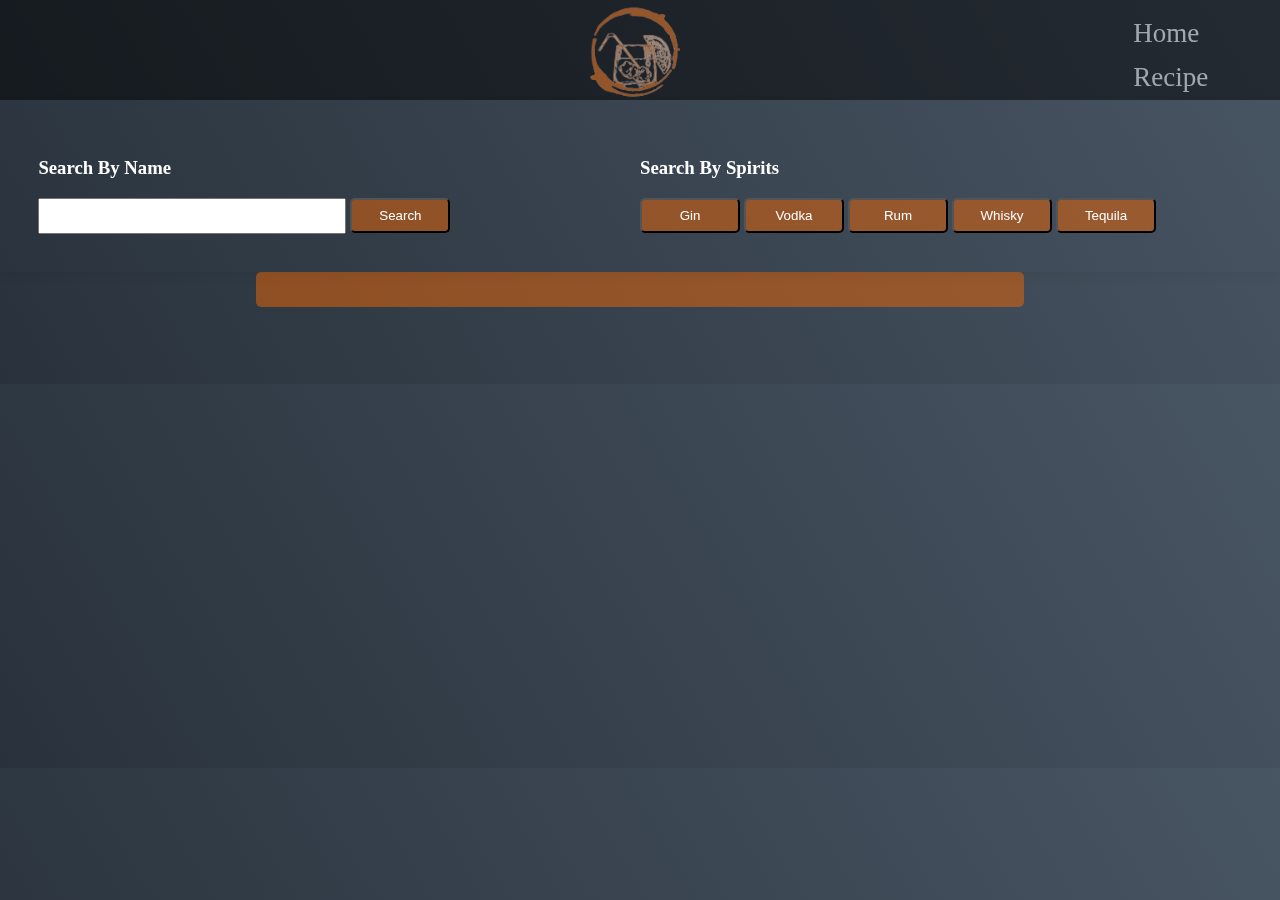
<file: recipe.html>
<!DOCTYPE html>
<html lang="en">

<head>
    <meta charset="UTF-8">
    <meta name="viewport" content="width=device-width, initial-scale=1.0">
    <link rel="stylesheet" href="style.css">
    <link rel="icon" href="/images//favicon.ico" type="image/gif" sizes="16x16">
    <title>Cocktails</title>
</head>

<body id="recipeBackground">
    <nav class="nav">
        <div><a href="Index.html"><img src="images/logo2.png"></a></div>
        <ul >
            <li ><a href="Index.html">Home</a></li>
            <li><a href="recipe.html">Recipe</a></li>
            
        </ul>
    </nav>

    <section id="recipe" style="margin-top: 100px">
        <div id="filter">
            <div>
               <h3 style="color: white">Search By Name</h3>
                <input type="text" id="searchText">
                <button type="button" id="searchButton">Search</button>
            </div>
            <div>
               <h3 style="color: white">Search By Spirits </h3>
                <button type="button" id="ginButton">Gin</button>
                <button type="button" id="vodkaButton">Vodka</button>
                <button type="button" id="rumButton">Rum</button>
                <button type="button" id="whiskyButton">Whisky</button>
                <button type="button" id="tequilaButton">Tequila</button>
            </div>

        </div>
        <div id='filterHeader'></div>
        <div id="filterContent">

        </div>




    </section>


    <script src="https://code.jquery.com/jquery-3.4.0.min.js" integrity="sha256-BJeo0qm959uMBGb65z40ejJYGSgR7REI4+CW1fNKwOg=" crossorigin="anonymous"></script>
    <script src="main.js"></script>
</body>

</html>
</file>
<file: style.css>
body{
    margin:0;
    padding:0;
}
#recipeBackground{
    background-image: linear-gradient(60deg, #29323c 0%, #485563 100%);
    
}
/*=====================Nav Bar=========================*/

nav {
    position: fixed;    
    top:0;
    right: 0;
    height: 400px;
    width: 100vw;     
    z-index:10;
        
    
}
nav div{
    position: absolute;
    left: 50%;
    top: -50px;
    transform:translate(-50%);
    font-size: 3vh;    
}
nav div img{
    height:250px;
}
nav ul{
    position: absolute;
    top:0;
    margin:5px;
    right: 6vh;
}

nav ul li{  
    margin: 1vw;
    font-size: 3vh;
    list-style: none;
    display: block;  
   
}
nav ul li a{
    text-decoration: none;
    color: white;
}

.logo{
    top: -52px;
    left: 10vw;
}
.nav{
    height:100px;
    background:black;
    opacity:.5;
}

.horizontal{ 
    
    display: inline-block;  
    
}

/*=====================End Of Nav Bar=========================*/



/*=====================Landing page=========================*/
.wrapper {
    
  display: grid;
  grid-gap: 10px;
  grid-template-columns: repeat(2, 1fr);
  grid-auto-rows: 1fr;
  max-width: 95vw;  
  font-size: 0;
  margin:0 auto;
  

}

.hero-item,
.standard-item {
  position: relative;
  background-position: center center;
  background-repeat: no-repeat;
  background-size: cover;
}

.news-item {
  display: inline-block;
  min-height: 200px;
  width: 50%;
}
.text {
    position: absolute;
    bottom: 20%;
    left: 50%;
    transform: translate(-50%, -50%);
    background-color: floralwhite;
    color: black;
    font-size: 25px;
    font-weight: bold;
    margin: 0;
    text-transform: uppercase;
    text-align: center;
    word-wrap: break-word;    
    mix-blend-mode: screen;
    
}

.hero-item {
  background-image: url('./images/hero5.jpg');
}

.standard-item:nth-child(2) {
  background-image: url("./images/hero4.jpg");
}

.standard-item:nth-child(3) {
  background-image: url("./images/hero1.jpg");
}

.standard-item:nth-child(4) {
  background-image: url("./images/pic2.jpg");
}
.standard-item:nth-child(5) {
  background-image: url("./images/pic3.jpg");
}

@supports (display: grid) {
  .news-item {
    width: auto;
    min-height: 0;
  }
  
  .hero-item {
    grid-column: 1 / span 2;
    grid-row: 1 / 50;
    -webkit-clip-path: polygon(0 0, 100% 0, 100% calc(100% - 75px), 0 100%);
    clip-path: polygon(0 0, 100% 0, 100% calc(100% - 75px), 0 100%);
  }

  .standard-item:nth-child(2) {
    grid-column: 1 / span 1;
    grid-row: 50 /100;
    -webkit-clip-path: polygon(0 14%, 0 86%, 90% 81%, 100% 6%);
    clip-path: polygon(0 14%, 0 86%, 90% 81%, 100% 6%);
    margin-top: -73px;
  }

  .standard-item:nth-child(3) {
    grid-column: 2 / span 1;
    grid-row: 50 /100 ;
    -webkit-clip-path: polygon(13% 6%, 4% 84%, 100% 100%, 100% 0%);
    clip-path: polygon(13% 6%, 4% 84%, 100% 100%, 100% 0%);
    margin-top: -73px;
    margin-left: -15%;
    margin-bottom: 18px;
  }

  .standard-item:nth-child(4) {
    grid-column: 1 / span 1;
    grid-row: 100 / 150;
    -webkit-clip-path: polygon(25% 4%, 90% 1%, 100% 100%, 0 100%, 0 5%);
    clip-path: polygon(25% 4%, 90% 1%, 100% 100%, 0 100%, 0 5%);
    margin-top: -107px;
  }
    .standard-item:nth-child(5) {
    grid-column: 2 / span 1;
    grid-row: 100 / 150;
    -webkit-clip-path: polygon(100% 16%, 100% 100%, 10% 100%, 1% 2%);
    clip-path: polygon( 100% 16%, 100% 100%, 10% 100%, 1% 2%);
    margin-top: -107px;
    margin-left: -11%;
  }
}
/*=====================End of Landing page=========================*/





/*=====================Cocktail of the day=========================*/

.populatCocktailsHeading{
    display: grid;    
    justify-content: center;
    text-transform:uppercase;
    margin:2vw auto;
    color:  #F06604;   
    font-size: 25px;
    width:60%;
    border-bottom: 1px solid #F06604
}


#popularCocktails {
    width: 95vw;
    margin: 0 auto;
    display: grid;
    grid-column-gap: 1vw;
    grid-template-columns: 1fr 1fr 1fr ;   
  }

#popularCocktails img {
    width: 100%;    
    margin: 1vw;
}

.popularContent {
    position:relative;
    display: grid;
    grid-template-columns: 1fr ;
}



.name {
    position: absolute;
    bottom: 20%;
    left: 50%;
    transform: translate(-50%,-50%);
    background-color: rgba(0,0,0,.7);    
    color: white;
    font-size: 25px;    
    text-transform: capitalize; 
    text-align: center;
}

.name:hover{
    cursor:pointer;
}




/*=====================End of Cocktail of the day=========================*/




#recipe{
    display:grid;
    grid-template-columns:1fr;
}

#filter{
    box-shadow: 0 .25rem .75rem rgba(0, 0, 0, .05);    
    padding: 3vw;
    display: grid;
    grid-template-columns: 1fr 1fr;
    z-index: 1000;
}
#filterHeader{
    width: 60vw;
    height:35px;
    margin: 0 auto;
    text-align: center;
    font-size: 30px;
    border-radius: 5px;
    background-color:rgba(240,102,4,.5);
    color: white;
}
#filterContent{
    padding: 3vw;
    display: grid;
    grid-gap: 1vw;
    grid-template-columns: 1fr 1fr;
}

#filterContent img{
    width: 80%;
}
#filter input{
    width: 300px;
    height: 30px;
}
#filter button{
    width: 100px;
    height: 35px;
    border-radius: 5px;
    background-color:rgba(240,102,4,.5);
    color: white;
}

.Content {
    position:relative;
    display: grid;
    grid-template-columns: 1fr;
}
.Content img{
    border-radius: 10px;
    width: 40%;
}
.Content ul {
    list-style: none;
    font-size: 18px;
    color: white;

}

@media only screen and (max-width: 800px) {
    
    #popularCocktails {
    grid-template-columns: 1fr 1fr ;   
  }
    #filter{    
    grid-template-columns: 1fr ;
}
    #filterContent{
    
    grid-template-columns: 1fr;
}
  
} 

@media only screen and (max-width: 500px) {
    #popularCocktails {
    grid-template-columns: 1fr ;   
  }
}
</file>
